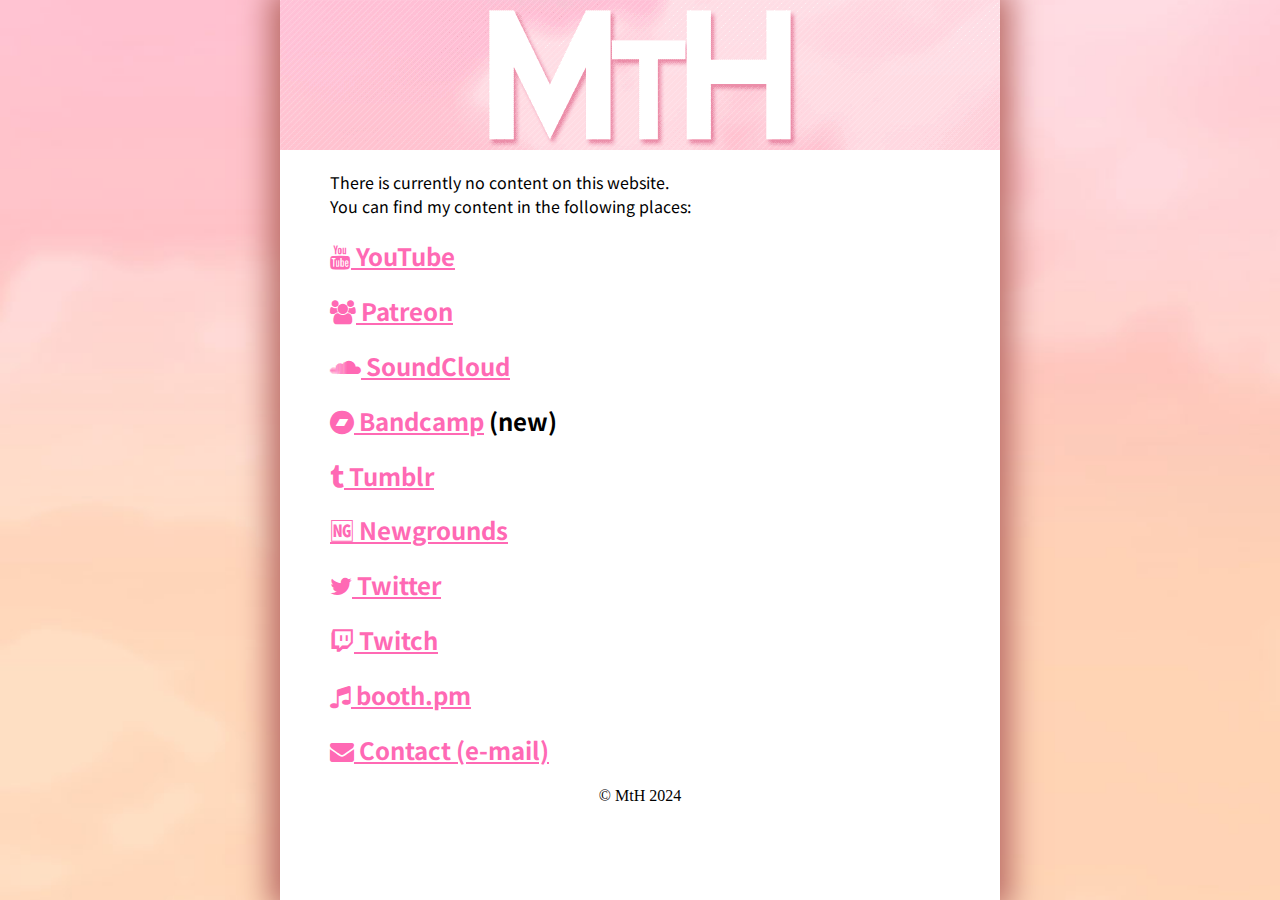
<file: index.html>
<html>
<head>
	<title>MtH - Home</title>
	<meta http-equiv="Content-Type" content="text/html; charset=utf-8">
	
	<!-- favicon stuff -->
	<link rel="apple-touch-icon" sizes="180x180" href="/apple-touch-icon.png">
	<link rel="icon" type="image/png" sizes="32x32" href="/favicon-32x32.png">
	<link rel="icon" type="image/png" sizes="16x16" href="/favicon-16x16.png">
	<link rel="manifest" href="/site.webmanifest">
	<link rel="mask-icon" href="/safari-pinned-tab.svg" color="#f66889">
	<meta name="msapplication-TileColor" content="#f66889">
	<meta name="theme-color" content="#f66889">
	
	<!-- search engines -->
	<meta name="title" content="MtH">
	<meta name="description" content="Musician & designer, manager of SiIvaGunner">
	<meta name="keywords" content="music, video games, siivagunner, giivasunner, gilvasunner, silvagunner, high quality rips, mashup, remix, arrangement, anime, girls, lesbian">
	<meta name="robots" content="index, follow">
	<meta name="language" content="English">
	<meta name="author" content="MtH">
	
	<!-- social embeds -->
	<meta property="og:type" content="website">
	<meta property="og:url" content="http://mth.moe/">
	<meta property="og:title" content="MtH">
	<meta property="og:description" content="Musician & designer, manager of SiIvaGunner">
	<meta property="og:image" content="http://mth.moe/mthbr-card.png">
	
	<meta name="twitter:card" content="summary_large_image">
	<meta name="twitter:url" content="http://mth.moe/">
	<meta name="twitter:title" content="MtH">
	<meta name="twitter:description" content="Musician & designer, manager of SiIvaGunner">
	<meta name="twitter:image" content="http://mth.moe/mthbr-card.png">
	<meta name="twitter:creator" content="@emmnyaa">
	
	<link href="https://fonts.googleapis.com/css2?family=Noto+Sans+JP:wght@500&display=swap" rel="stylesheet">
	<link rel="stylesheet" href="https://cdnjs.cloudflare.com/ajax/libs/font-awesome/4.7.0/css/font-awesome.min.css">
	<style> 
		body {
			background:url(brandbg.jpg) no-repeat center center fixed;
			background-size:cover;
			position:absolute;
			margin:0;
			width:100%;
			height:100%;
			font-family: 'Noto Sans JP', sans-serif;
		}
		#top {
			width:720px;
			min-height:100%;
			background-color:white;
			color:black;
			margin:auto;
			box-shadow: 0px 0px 30px 10px #b86862;
		}
		#navmenu {
			margin-bottom:10px;
		}
		#content {
			padding: 0px 50px;
			margin: 20px 0px;
		}
		#footer {
			font-family: serif;
		}
		.fa {
			font-family:'FontAwesome';
		}
	</style>
</head>
<body link="HotPink" vlink="HotPink">
	<div id="top" align="center">
		<a href="http://mth.moe" alt="MtH"><img src="mthlogo.png"></img></a>
		<!-- div id="navmenu">
		</div -->
		<div id="content" align="left">
			<p>There is currently no content on this website.<br>
			You can find my content in the following places:</p>
			<h2><a href="http://youtube.com/user/pikachu000000000"><i class="fa fa-youtube"></i> YouTube</a></h2>
			<h2><a href="https://www.patreon.com/mth"><i class="fa fa-group"></i> Patreon</a></h2>
			<h2><a href="https://soundcloud.com/emmnya"><i class="fa fa-soundcloud"></i> SoundCloud</a></h2>
			<h2><a href="https://emmamth.bandcamp.com/"><i class="fa fa-bandcamp"></i> Bandcamp</a> (new)</h2>
			<h2><a href="https://digi-log-conversation.tumblr.com/"><i class="fa fa-tumblr"></i> Tumblr</a></h2>
			<h2><a href="http://pikachu000000000.newgrounds.com/">🆖 Newgrounds</a></h2>
			<h2><a href="http://twitter.com/emmnyaa"><i class="fa fa-twitter"></i> Twitter</a></h2>
			<h2><a href="http://twitch.tv/EmmaMtH"><i class="fa fa-twitch"></i> Twitch</a></h2>
			<h2><a href="https://mth-op.booth.pm/"><i class="fa fa-music"></i> booth.pm</a></h2>
			<h2><a href="mailto:mth@mth.moe"><i class="fa fa-envelope"></i> Contact (e-mail)</a></h2>
		</div>
		<div id="footer" align="center">
		© MtH 2024
		</div>
	</div>
</body>
</html>
</file>
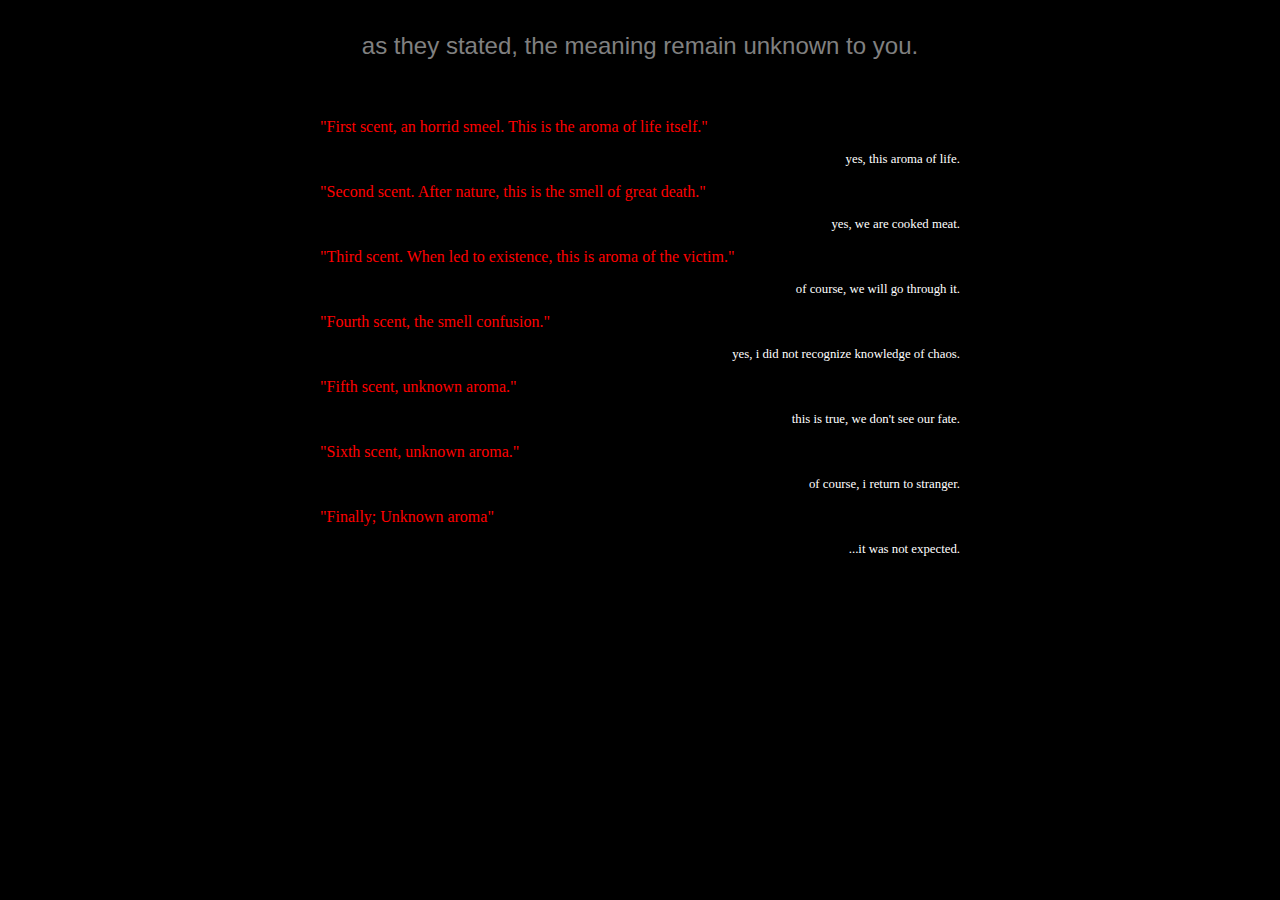
<file: aroma.html>
<HTML>
<HEAD>
	<TITLE>aroma</TITLE>
	<STYLE>
		#main {
			width: 640px;
			height: 640px;
			margin: auto;
			overflow: hidden;
		}
		.na {
			font-family: Helvetica, sans-serif;
			font-size: 1.5em;
			color: grey;
			text-align: center;
		}
		.go {
			font-family: Georgia, serif;
			color: red;
			text-align: left;
		}
		.mi {
			font-family: Times New Roman, serif;
			font-size: .8em;
			color: white;
			text-align: right;
		}
	</STYLE>
</HEAD>
<BODY BGCOLOR="BLACK" COLOR="WHITE">
	<DIV ID="main">
		<P CLASS="na">as they stated, the meaning remain unknown to you.</P>
		<BR>
		<P CLASS="go">"First scent, an horrid smeel. This is the aroma of life itself."</P>
		<P CLASS="mi">yes, this aroma of life.</P>
		<P CLASS="go">"Second scent. After nature, this is the smell of great death."</P>
		<P CLASS="mi">yes, we are cooked meat.</P>
		<P CLASS="go">"Third scent. When led to existence, this is aroma of the victim."</P>
		<P CLASS="mi">of course, we will go through it.</P>
		<P CLASS="go">"Fourth scent, the smell confusion."</P>
		<P CLASS="mi">yes, i did not recognize knowledge of chaos.</P>
		<P CLASS="go">"Fifth scent, unknown aroma."</P>
		<P CLASS="mi">this is true, we don't see our fate.</P>
		<P CLASS="go">"Sixth scent, unknown aroma."</P>
		<P CLASS="mi">of course, i return to stranger.</P>
		<P CLASS="go">"Finally; Unknown aroma"</P>
		<P CLASS="mi">...it was not expected.</P>
	</DIV>
</BODY>
</HTML>
</file>
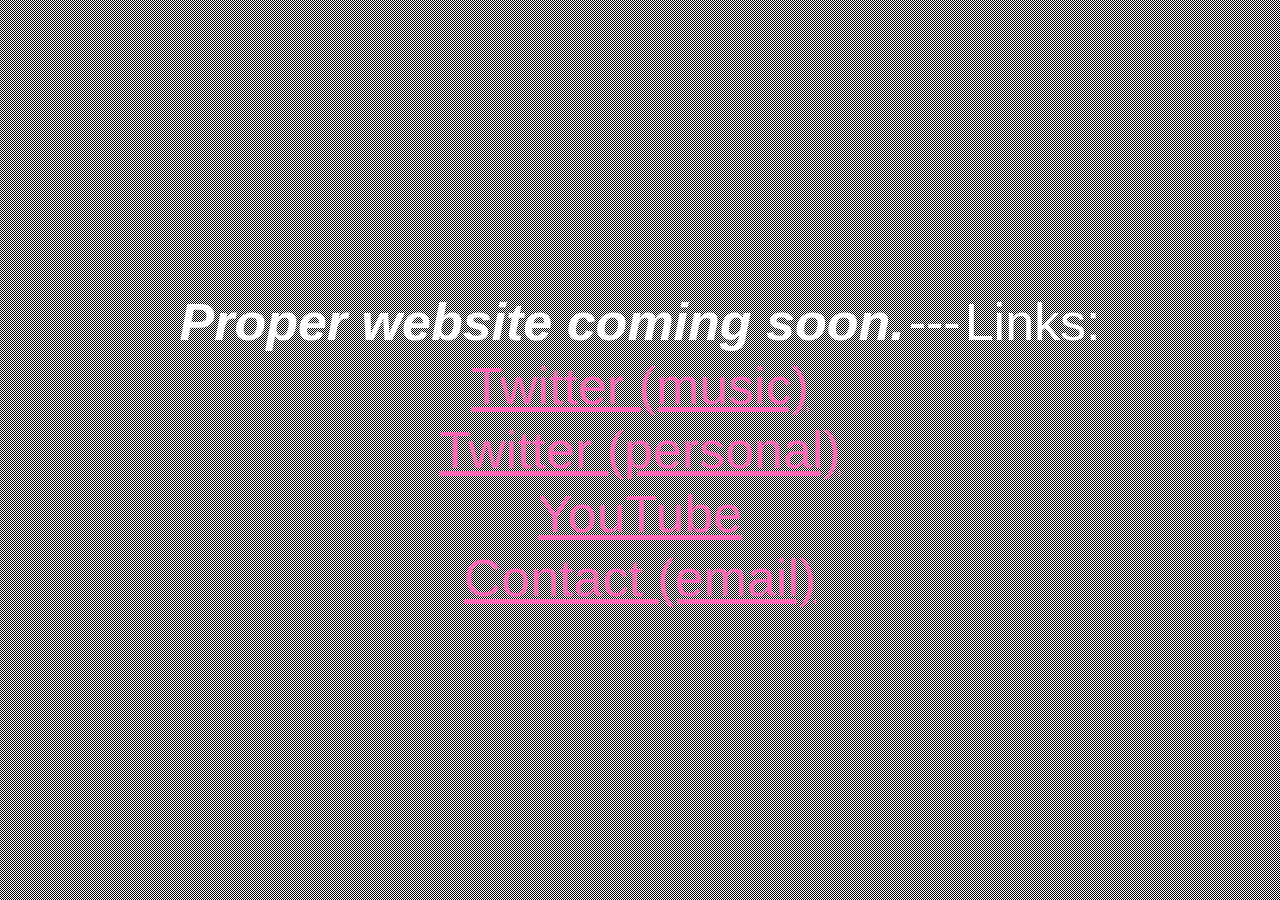
<file: oldindex.html>
<html>
<head>
  <title>MtH</title>
  <meta name="description" content="MtH website">
  <meta name="author" content="MtH">
  <link href="style.css" rel="stylesheet" type="text/css">
</head>
<body style="overflow:hidden;object-fit:cover;">
  <div id="fg" style="width:100%;height:100%;z-index:-1;background:url(img/bgo.gif);position:absolute;"></div>
  <iframe frameborder="0" allow="autoplay; encrypted-media;" src="https://www.youtube.com/embed/sO_jMHRAacY?autoplay=1&controls=0&showinfo=0&modestbranding=1&wmode=transparent&mute=1&rel=0&playlist=sO_jMHRAacY" style="position:fixed;z-index:-99;width:125%;height:125%;pointer-events:none;"></iframe>  <table>
  <tr style="font-size:52px;"><td><i><b>Proper website coming soon.</i></b></td>
  <td> --- </td><td>Links:</td></tr>
  <div>
  <tr style="font-size:52px;text-align: center;"><td colspan="3"><a href="https://twitter.com/pikachu00000000">Twitter (music)</a><br></td>
  <tr style="font-size:52px;text-align: center;"><td colspan="3"><a href="https://twitter.com/MtH13208">Twitter (personal)</a><br></td>
  <tr style="font-size:52px;text-align: center;"><td colspan="3"><a href="https://youtube.com/user/pikachu000000000">YouTube</a><br></td>
  <tr style="font-size:52px;text-align: center;"><td colspan="3"><a href="mailto:mth@mth.moe">Contact (email)</a></td>
  </div>
</body>
</html>
</file>
<file: style.css>
body {
  color:white;
  font-family:"Hiragino Kaku Gothic Pro","メイリオ",Meiryo,"ＭＳ Ｐゴシック",Osaka,sans-serif;
  font-size:52px;
  margin: 0px;
  text-align: center;
  height:100%;
  width: 100%;
  display: flex;
  justify-content: center;
  align-items: center;
}

a {
  color: hotpink;
}
</file>
